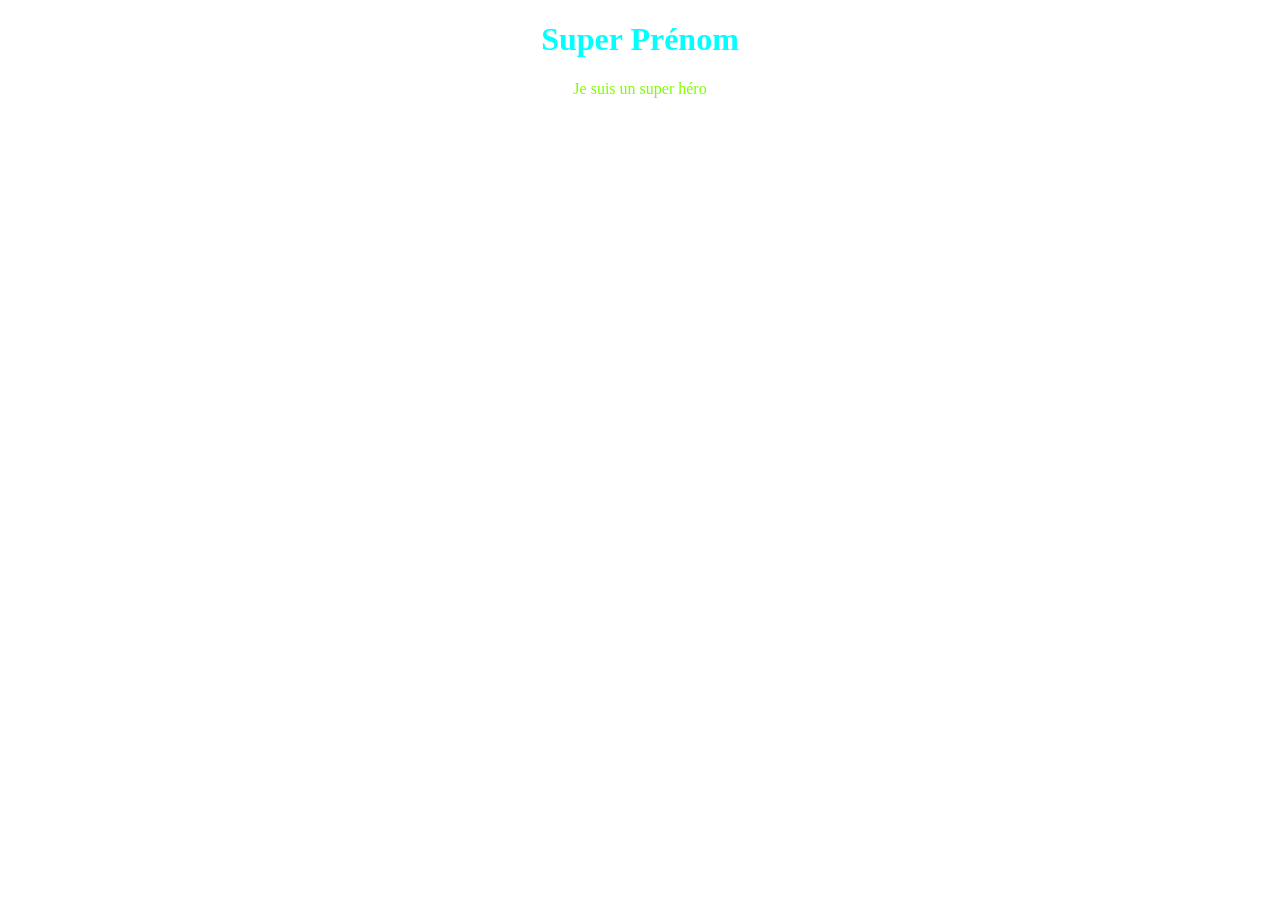
<file: index.html>
<!DOCTYPE html>
<html lang="fr">

<head>
    <meta charset="UTF-8">
    <meta http-equiv="X-UA-Compatible" content="IE=edge">
    <meta name="viewport" content="width=device-width, initial-scale=1.0">
    <title>Super dossier</title>
    <link rel="stylesheet" href="assets/css/style.css">
</head>

<body>
    <H1 class=" titleexo">Super Prénom</H1>
    <p class="identity"> Je suis un super héro</p>
</body>

</html>
</file>
<file: assets/css/style.css>
.titleexo{
    justify-content: center;
     display: flex;
    color: aqua;
}
.identity{
    display: flex;
    justify-content: center;
    text-align: center;
    color: chartreuse;
}
</file>
